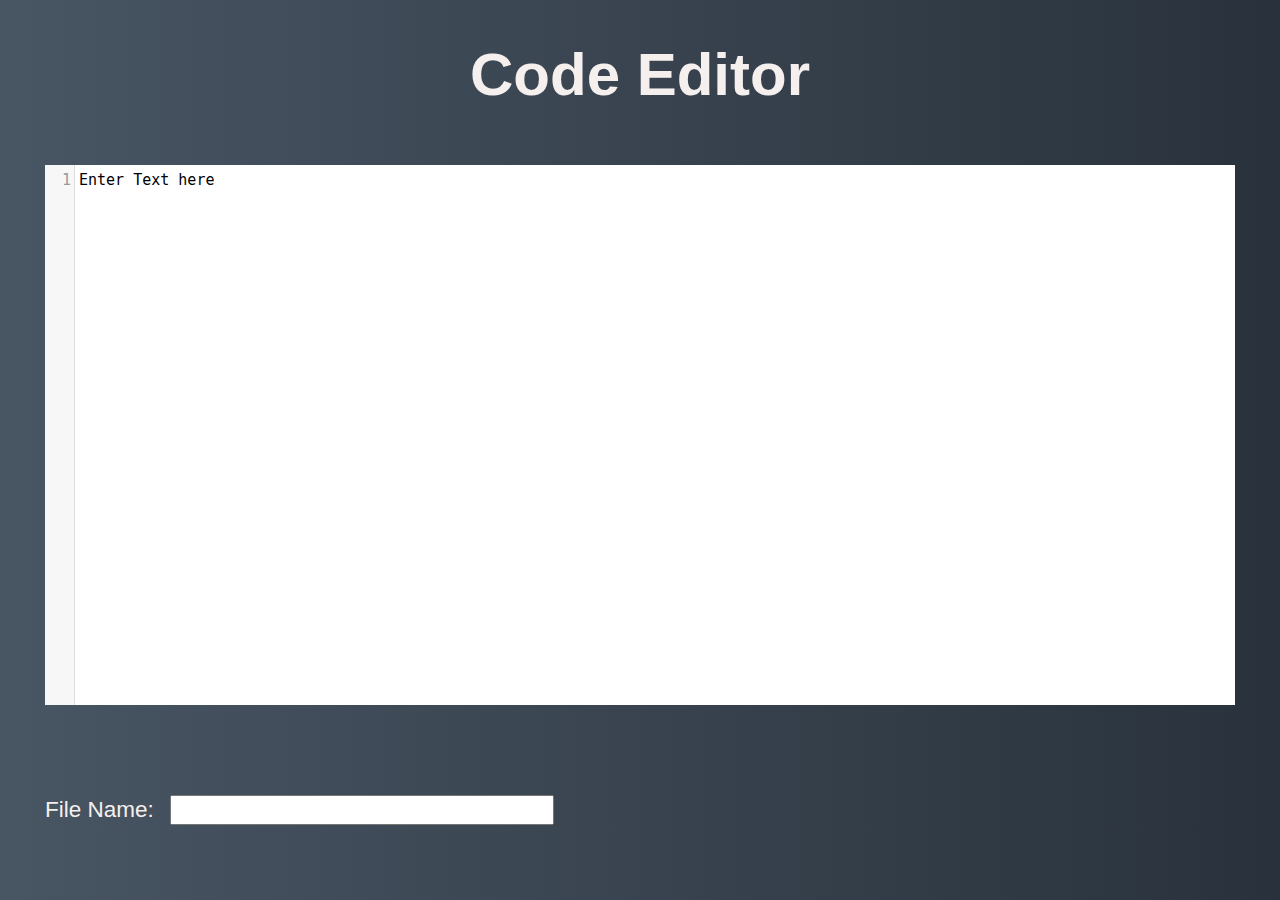
<file: index.html>
<!DOCTYPE html>
<html lang="en">
<head>
    <meta charset="UTF-8">
    <meta name="viewport" content="width=device-width, initial-scale=1.0">

    <!--Custom CSS-->
    <link rel="stylesheet" href="css/style.css">

    <!--Codemirror CSS-->
    <link rel="stylesheet" href="css/codemirror.css">

    <!--Simple-Hint CSS-->
    <link rel="stylesheet" href="css/simple-hint.css">
    
    <title>Editor</title>
</head>
<body>
    
    <h2>Code Editor</h2>
    <article>
        <div>
            <textarea name="code" id="code">Enter Text here</textarea>
        </div>
    </article>
    <label for="filename">File Name: &nbsp;</label>
    <input type="text" for="filename">

<!--Codemirror JS-->
<script src="js/codemirror.js"></script>

<!--Matchbrackets JS-->
<script src="js/matchbrackets.js"></script>

<!--Python-hint JS-->
<script src="js/python-hint.js"></script>

<!--simple-hint JS-->
<script src="js/simple-hint.js"></script>

<!--python JS-->
<script src="js/python.js"></script>

<!--main JS-->
<script src="js/main.js"></script>

</body>
</html>
</file>
<file: css/style.css>
*, *::before, *::after {
    margin: 0;
    padding: 0;
    box-sizing: border-box;
    font-size: 15px;
}

@font-face {
    font-family: 'Source Sans Pro';
    font-style: normal;
    font-weight: 400;
    src: local('Source Sans Pro'), local('SourceSansPro-Regular'), url(//themes.googleusercontent.com/static/fonts/sourcesanspro/v5/ODelI1aHBYDBqgeIAH2zlBM0YzuT7MdOe03otPbuUS0.woff) format('woff');
}

body {
    background: linear-gradient(to right, #485563, #29323c);
    font-family: 'Source Sans Pro', Helvetica, Arial, sans-serif;
    line-height: 1.5;
    color: #F5EFED;
}

h2 {
    text-align: center;
    margin-top: 2rem;
    font-size: 4rem;
}

article {
    padding: 3rem 3rem;
}

label {
    margin-top: 3rem;
    margin-left: 3rem;
    font-size: 1.5rem;
}

input {
    width: 30%;
    margin-top: 3rem;
    font-size: 1.5rem;
}
</file>
<file: css/codemirror.css>
/* BASICS */

.CodeMirror {
  /* Set height, width, borders, and global font properties here */
  font-family: monospace;
  height: 60vh;
  color: black;
  direction: ltr;
}

/* PADDING */

.CodeMirror-lines {
  padding: 4px 0; /* Vertical padding around content */
}
.CodeMirror pre {
  padding: 0 4px; /* Horizontal padding of content */
}

.CodeMirror-scrollbar-filler, .CodeMirror-gutter-filler {
  background-color: white; /* The little square between H and V scrollbars */
}

/* GUTTER */

.CodeMirror-gutters {
  border-right: 1px solid #ddd;
  background-color: #f7f7f7;
  white-space: nowrap;
}
.CodeMirror-linenumber {
  padding: 0 3px 0 5px;
  min-width: 20px;
  text-align: right;
  color: #999;
  white-space: nowrap;
}

.CodeMirror-guttermarker { color: black; }
.CodeMirror-guttermarker-subtle { color: #999; }

/* CURSOR */

.CodeMirror-cursor {
  border-left: 1px solid black;
  border-right: none;
  width: 0;
}
/* Shown when moving in bi-directional text */
.CodeMirror div.CodeMirror-secondarycursor {
  border-left: 1px solid silver;
}
.cm-fat-cursor .CodeMirror-cursor {
  width: auto;
  border: 0 !important;
  background: #7e7;
}
.cm-fat-cursor div.CodeMirror-cursors {
  z-index: 1;
}
.cm-fat-cursor-mark {
  background-color: rgba(20, 255, 20, 0.5);
  -webkit-animation: blink 1.06s steps(1) infinite;
  -moz-animation: blink 1.06s steps(1) infinite;
  animation: blink 1.06s steps(1) infinite;
}
.cm-animate-fat-cursor {
  width: auto;
  border: 0;
  -webkit-animation: blink 1.06s steps(1) infinite;
  -moz-animation: blink 1.06s steps(1) infinite;
  animation: blink 1.06s steps(1) infinite;
  background-color: #7e7;
}
@-moz-keyframes blink {
  0% {}
  50% { background-color: transparent; }
  100% {}
}
@-webkit-keyframes blink {
  0% {}
  50% { background-color: transparent; }
  100% {}
}
@keyframes blink {
  0% {}
  50% { background-color: transparent; }
  100% {}
}

.cm-tab { display: inline-block; text-decoration: inherit; }

.CodeMirror-rulers {
  position: absolute;
  left: 0; right: 0; top: -50px; bottom: -20px;
  overflow: hidden;
}
.CodeMirror-ruler {
  border-left: 1px solid #ccc;
  top: 0; bottom: 0;
  position: absolute;
}

/* DEFAULT THEME */

.cm-s-default .cm-header {color: blue;}
.cm-s-default .cm-quote {color: #090;}
.cm-negative {color: #d44;}
.cm-positive {color: #292;}
.cm-header, .cm-strong {font-weight: bold;}
.cm-em {font-style: italic;}
.cm-link {text-decoration: underline;}
.cm-strikethrough {text-decoration: line-through;}

.cm-s-default .cm-keyword {color: #708;}
.cm-s-default .cm-atom {color: #219;}
.cm-s-default .cm-number {color: #164;}
.cm-s-default .cm-def {color: #00f;}
.cm-s-default .cm-variable-2 {color: #05a;}
.cm-s-default .cm-variable-3, .cm-s-default .cm-type {color: #085;}
.cm-s-default .cm-comment {color: #a50;}
.cm-s-default .cm-string {color: #a11;}
.cm-s-default .cm-string-2 {color: #f50;}
.cm-s-default .cm-meta {color: #555;}
.cm-s-default .cm-qualifier {color: #555;}
.cm-s-default .cm-builtin {color: #30a;}
.cm-s-default .cm-bracket {color: #997;}
.cm-s-default .cm-tag {color: #170;}
.cm-s-default .cm-attribute {color: #00c;}
.cm-s-default .cm-hr {color: #999;}
.cm-s-default .cm-link {color: #00c;}

.cm-s-default .cm-error {color: #f00;}
.cm-invalidchar {color: #f00;}

.CodeMirror-composing { border-bottom: 2px solid; }

/* Default styles for common addons */

div.CodeMirror span.CodeMirror-matchingbracket {color: #0b0;}
div.CodeMirror span.CodeMirror-nonmatchingbracket {color: #a22;}
.CodeMirror-matchingtag { background: rgba(255, 150, 0, .3); }
.CodeMirror-activeline-background {background: #e8f2ff;}

/* STOP */

/* The rest of this file contains styles related to the mechanics of
   the editor. You probably shouldn't touch them. */

.CodeMirror {
  position: relative;
  overflow: hidden;
  background: white;
}

.CodeMirror-scroll {
  overflow: scroll !important; /* Things will break if this is overridden */
  /* 30px is the magic margin used to hide the element's real scrollbars */
  /* See overflow: hidden in .CodeMirror */
  margin-bottom: -30px; margin-right: -30px;
  padding-bottom: 30px;
  height: 100%;
  outline: none; /* Prevent dragging from highlighting the element */
  position: relative;
}
.CodeMirror-sizer {
  position: relative;
  border-right: 30px solid transparent;
}

/* The fake, visible scrollbars. Used to force redraw during scrolling
   before actual scrolling happens, thus preventing shaking and
   flickering artifacts. */
.CodeMirror-vscrollbar, .CodeMirror-hscrollbar, .CodeMirror-scrollbar-filler, .CodeMirror-gutter-filler {
  position: absolute;
  z-index: 6;
  display: none;
}
.CodeMirror-vscrollbar {
  right: 0; top: 0;
  overflow-x: hidden;
  overflow-y: scroll;
}
.CodeMirror-hscrollbar {
  bottom: 0; left: 0;
  overflow-y: hidden;
  overflow-x: scroll;
}
.CodeMirror-scrollbar-filler {
  right: 0; bottom: 0;
}
.CodeMirror-gutter-filler {
  left: 0; bottom: 0;
}

.CodeMirror-gutters {
  position: absolute; left: 0; top: 0;
  min-height: 100%;
  z-index: 3;
}
.CodeMirror-gutter {
  white-space: normal;
  height: 100%;
  display: inline-block;
  vertical-align: top;
  margin-bottom: -30px;
}
.CodeMirror-gutter-wrapper {
  position: absolute;
  z-index: 4;
  background: none !important;
  border: none !important;
}
.CodeMirror-gutter-background {
  position: absolute;
  top: 0; bottom: 0;
  z-index: 4;
}
.CodeMirror-gutter-elt {
  position: absolute;
  cursor: default;
  z-index: 4;
}
.CodeMirror-gutter-wrapper ::selection { background-color: transparent }
.CodeMirror-gutter-wrapper ::-moz-selection { background-color: transparent }

.CodeMirror-lines {
  cursor: text;
  min-height: 1px; /* prevents collapsing before first draw */
}
.CodeMirror pre {
  /* Reset some styles that the rest of the page might have set */
  -moz-border-radius: 0; -webkit-border-radius: 0; border-radius: 0;
  border-width: 0;
  background: transparent;
  font-family: inherit;
  font-size: inherit;
  margin: 0;
  white-space: pre;
  word-wrap: normal;
  line-height: inherit;
  color: inherit;
  z-index: 2;
  position: relative;
  overflow: visible;
  -webkit-tap-highlight-color: transparent;
  -webkit-font-variant-ligatures: contextual;
  font-variant-ligatures: contextual;
}
.CodeMirror-wrap pre {
  word-wrap: break-word;
  white-space: pre-wrap;
  word-break: normal;
}

.CodeMirror-linebackground {
  position: absolute;
  left: 0; right: 0; top: 0; bottom: 0;
  z-index: 0;
}

.CodeMirror-linewidget {
  position: relative;
  z-index: 2;
  padding: 0.1px; /* Force widget margins to stay inside of the container */
}


.CodeMirror-rtl pre { direction: rtl; }

.CodeMirror-code {
  outline: none;
}

/* Force content-box sizing for the elements where we expect it */
.CodeMirror-scroll,
.CodeMirror-sizer,
.CodeMirror-gutter,
.CodeMirror-gutters,
.CodeMirror-linenumber {
  -moz-box-sizing: content-box;
  box-sizing: content-box;
}

.CodeMirror-measure {
  position: absolute;
  width: 100%;
  height: 0;
  overflow: hidden;
  visibility: hidden;
}

.CodeMirror-cursor {
  position: absolute;
  pointer-events: none;
}
.CodeMirror-measure pre { position: static; }

div.CodeMirror-cursors {
  visibility: hidden;
  position: relative;
  z-index: 3;
}
div.CodeMirror-dragcursors {
  visibility: visible;
}

.CodeMirror-focused div.CodeMirror-cursors {
  visibility: visible;
}

.CodeMirror-selected { background: #d9d9d9; }
.CodeMirror-focused .CodeMirror-selected { background: #d7d4f0; }
.CodeMirror-crosshair { cursor: crosshair; }
.CodeMirror-line::selection, .CodeMirror-line > span::selection, .CodeMirror-line > span > span::selection { background: #d7d4f0; }
.CodeMirror-line::-moz-selection, .CodeMirror-line > span::-moz-selection, .CodeMirror-line > span > span::-moz-selection { background: #d7d4f0; }

.cm-searching {
  background-color: #ffa;
  background-color: rgba(255, 255, 0, .4);
}

/* Used to force a border model for a node */
.cm-force-border { padding-right: .1px; }

@media print {
  /* Hide the cursor when printing */
  .CodeMirror div.CodeMirror-cursors {
    visibility: hidden;
  }
}

/* See issue #2901 */
.cm-tab-wrap-hack:after { content: ''; }

/* Help users use markselection to safely style text background */
span.CodeMirror-selectedtext { background: none; }
</file>
<file: css/simple-hint.css>
.CodeMirror-completions {
  position: absolute;
  z-index: 10;
  overflow: hidden;
  -webkit-box-shadow: 2px 3px 5px rgba(0,0,0,.2);
  -moz-box-shadow: 2px 3px 5px rgba(0,0,0,.2);
  box-shadow: 2px 3px 5px rgba(0,0,0,.2);
}
.CodeMirror-completions select {
  background: #fafafa;
  outline: none;
  border: none;
  padding: 0;
  margin: 0;
  font-family: monospace;
}
</file>
